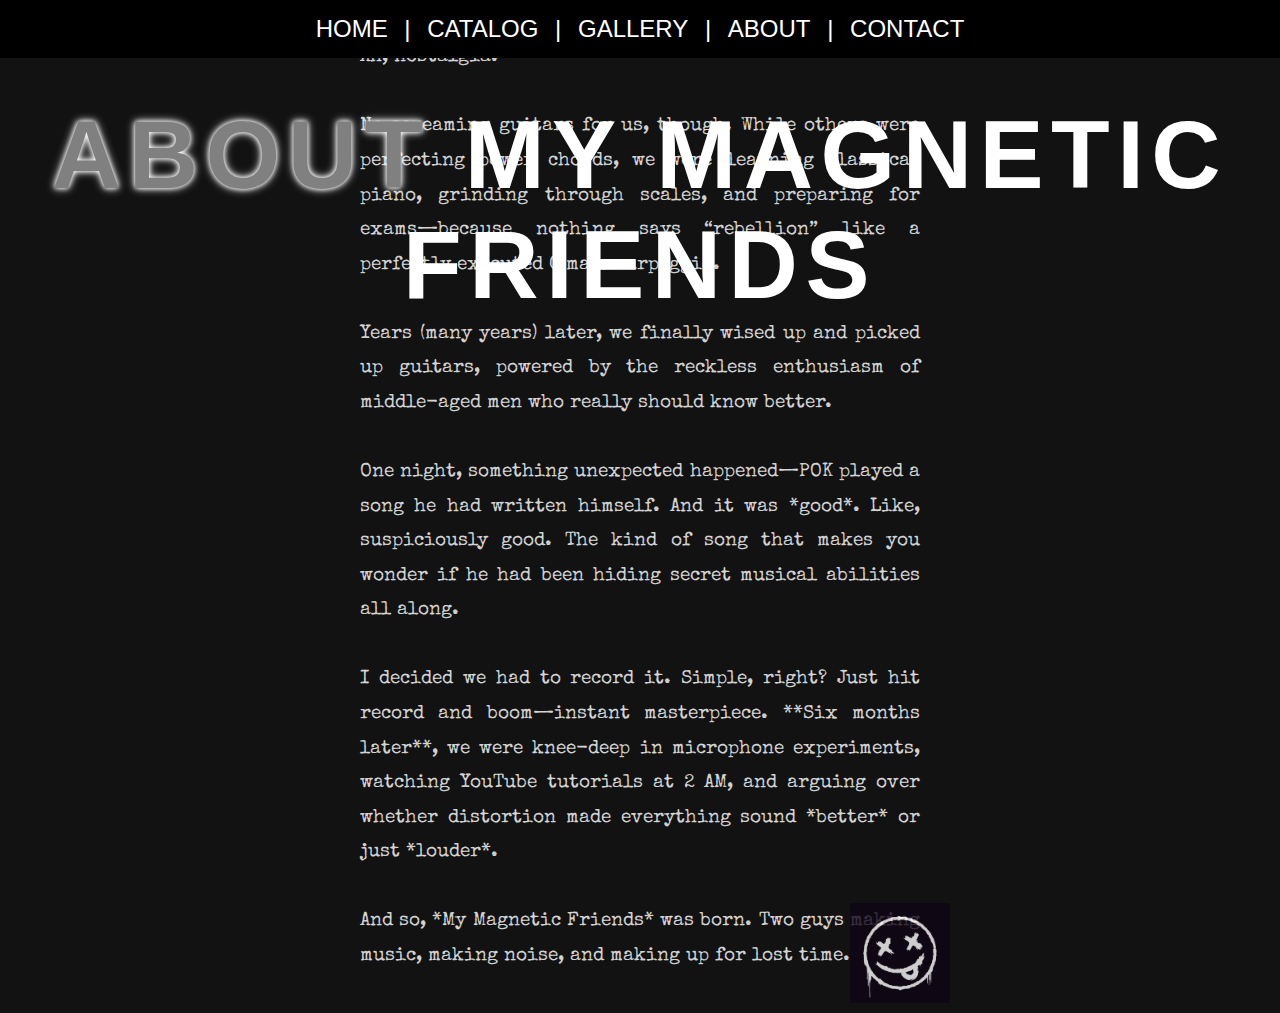
<file: about.html>
<!DOCTYPE html>
<html lang="en">
<head>
    <meta charset="UTF-8">
    <meta name="viewport" content="width=device-width, initial-scale=1.0">
    <title>About Us</title>
    <link rel="stylesheet" href="css/styles.css">
    
</head>
<body class="extend">
    <nav>
        <a href="index.html">Home</a> |
        <a href="catalog.html">Catalog</a> |
        <a href="gallery.html">Gallery</a> |
        <a href="about.html">About</a> |
        <a href="contact.html">Contact</a>
    </nav>
    <h1>
        <span>ABOUT</span> 
        <span class="flicker">My Magnetic Friends</span>
    </h1>
    
    <div class="content-wrapper">
        <p>  
            We’ve been friends since our teenage years, bonding over music in the mosh pits of Vagabonds—where getting an accidental elbow in the face was just part of the charm. Ah, nostalgia.  
            <br><br>
            No screaming guitars for us, though. While others were perfecting power chords, we were learning classical piano, grinding through scales, and preparing for exams—because nothing says “rebellion” like a perfectly executed C major arpeggio.  
            <br><br>
            Years (many years) later, we finally wised up and picked up guitars, powered by the reckless enthusiasm of middle-aged men who really should know better.  
            <br><br>
            One night, something unexpected happened—POK played a song he had written himself. And it was *good*. Like, suspiciously good. The kind of song that makes you wonder if he had been hiding secret musical abilities all along.  
            <br><br>
            I decided we had to record it. Simple, right? Just hit record and boom—instant masterpiece. **Six months later**, we were knee-deep in microphone experiments, watching YouTube tutorials at 2 AM, and arguing over whether distortion made everything sound *better* or just *louder*.  
            <br><br>
            And so, *My Magnetic Friends* was born. Two guys making music, making noise, and making up for lost time.  
        </p>

        <!-- Signature Image -->
        <img src="img/sm3.png" alt="Signature" class="signature">
    </div>

</body>
</html>
</file>
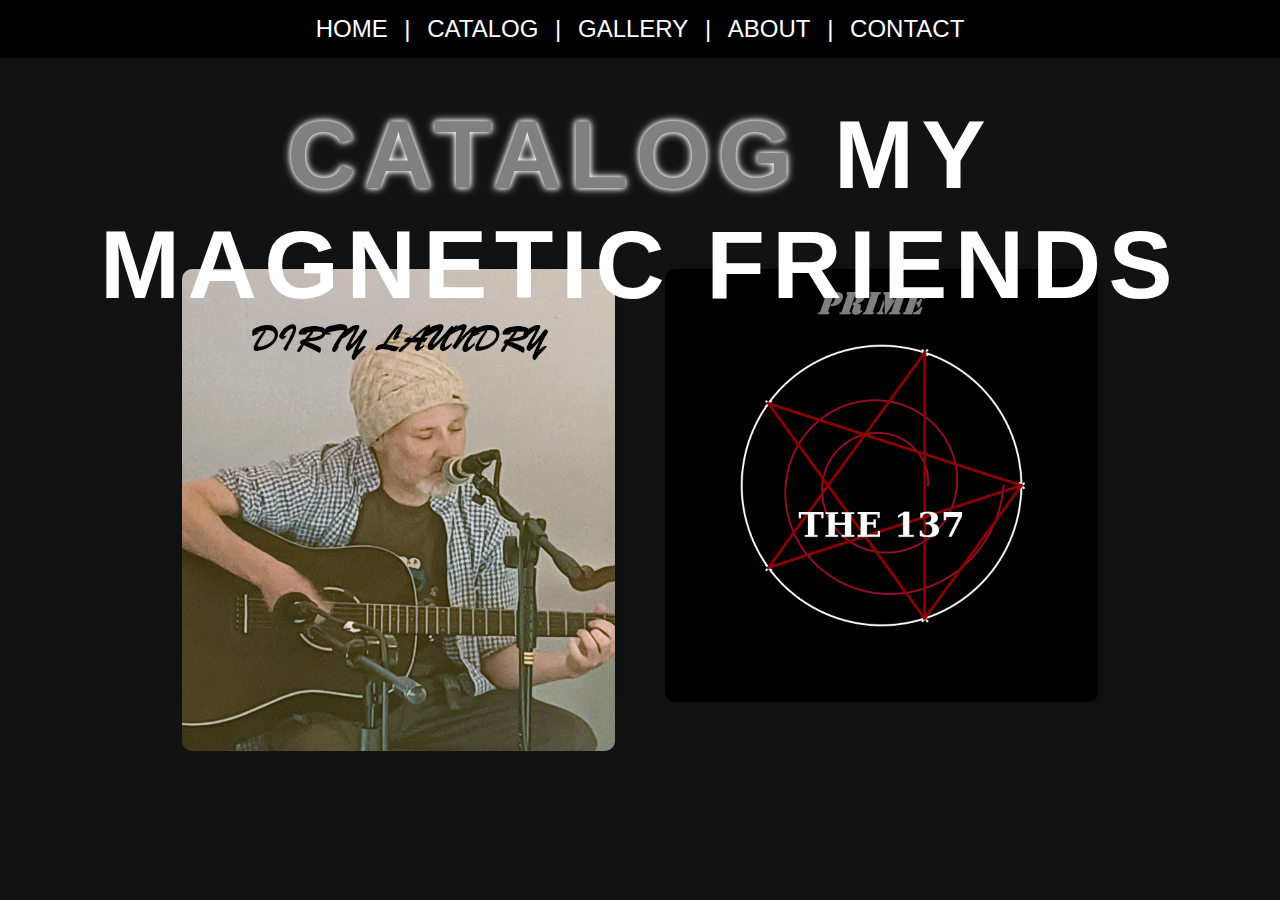
<file: catalog.html>
<!DOCTYPE html>
<html lang="en">
<head>
    <meta charset="UTF-8">
    <meta name="viewport" content="width=device-width, initial-scale=1.0">
    <title>Catalog</title>
    <link rel="stylesheet" href="css/styles.css">
</head>
<body class="extend">
    <nav>
        <a href="index.html">Home</a> |
        <a href="catalog.html">Catalog</a> |
        <a href="gallery.html">Gallery</a> |
        <a href="about.html">About</a> |
        <a href="contact.html">Contact</a>
    </nav>
    
    <h1>
        <span>CATALOG</span>
        <span class="flicker">My Magnetic Friends</span>
    </h1>
    
    <div class="catalog-container">
        <!-- Dirty Laundry Album -->
        <div class="album" onclick="flipAlbum(this)">
            <div class="album-inner">
                <div class="album-front">
                    <img src="img/cata/DirtyLaundry.png" alt="POK - Dirty Laundry Album Cover">
                </div>
                <div class="album-back">
                    <p>Track List</p>
                    <div class="song-title" onclick="toggleAudio(event, 'audio/cata/POK/Prestige.mp3')">Prestige</div>
                    <div class="song-title" onclick="toggleAudio(event, 'audio/cata/POK/Children of the revolution.mp3')">Children of the Revolution</div>
                    <div class="song-title" onclick="toggleAudio(event, 'audio/cata/POK/I don\'t want to fight.mp3')">I Don't Want to Fight</div>
                    <div class="song-title" onclick="toggleAudio(event, 'audio/cata/POK/The Laundry.mp3')">The Laundry</div>
                    <div class="song-title" onclick="toggleAudio(event, 'audio/cata/POK/You Win.mp3')">You Win</div>
                </div>
            </div>
        </div>
        
        <!-- PRIME Album -->
        <div class="album" onclick="flipAlbum(this)">
            <div class="album-inner">
                <div class="album-front">
                    <img src="img/cata/The137PRIME.png" alt="The 137 - PRIME Album Cover">
                </div>
                <div class="album-back">
                    <p>Track List</p>
                    <div class="song-title" onclick="toggleAudio(event, 'audio/cata/THE137/Prestige.mp3')">Prestige</div>
                </div>
            </div>
        </div>
    </div>
    
    <audio id="audioPlayer" src="" preload="auto"></audio>
    
    <script src="js/script.js" defer></script>
   
</body>
</html>
</file>
<file: css/styles.css>
/* Import Fonts */
@import url('https://fonts.googleapis.com/css2?family=Rock+Salt&display=swap');
@import url('https://fonts.googleapis.com/css2?family=Oswald:wght@300&display=swap');
/* Import Fonts */
@import url('https://fonts.googleapis.com/css2?family=Special+Elite&display=swap');
@import url('https://fonts.googleapis.com/css2?family=Merriweather&display=swap');

/* Content Wrapper */
.content-wrapper {
    max-width: 50%;
    margin: 0 auto; /* No extra spacing at the top */
    padding: 30px;
    position: relative;
    z-index: -1; /* Send content behind the heading */
}

/* Styled Paragraph */
.content-wrapper p {
    font-family: 'Special Elite', cursive;
    font-size: 1.2rem;
    line-height: 1.8;
    color: #d3d3d3;
    text-align: justify;
    padding: 10px;
    margin-top: 10px; /* Ensures it starts just below the h1 */
}

/* Move Signature to Bottom Right of Content */
.signature {
    position: absolute;
    bottom: -20px;
    right: 10px;
    width: 120px;
    opacity: 0.8;
}

/* Responsive Fix */
@media (max-width: 768px) {
    .content-wrapper {
        max-width: 80%;
        padding: 20px;
    }

    .content-wrapper p {
        font-size: 1rem;
    }

    .signature {
        width: 100px;
        bottom: -10px;
        right: 5px;
    }
}


/* Reset Margins & Box Sizing */
* {
    margin: 0;
    padding: 0;
    box-sizing: border-box;
}

/* Body Styling */
body {
    margin: 0;
    height: 100vh;
    display: flex;
    flex-direction: column;
    justify-content: center;
    align-items: center;
    background-color: black;
    color: grey;
    font-family: 'Arial', sans-serif;
    position: relative;
    font-size: 150%;
}

/* Heading Styling home (used on index)*/
.home h1 {
    font-size: 6rem;
    text-transform: uppercase;
    letter-spacing: 7.5px;
    animation: flicker 4s infinite;
    margin-bottom: 75px;
    z-index: 2;
}

/* Move H1 Higher on About Page */
.extend h1 {
    position: absolute;
    top: 100px; /* Adjust as needed */
    font-size: 6rem;
    text-transform: uppercase;
    letter-spacing: 7.5px;
    margin-bottom: 75px;
    z-index: 2;
    /* REMOVE THIS LINE */
    /* animation: flicker 4s infinite; */
}

/* Keep "ABOUT" Solid - No Flicker */
.extend h1 span:first-child {
    color: grey; /* Solid color */
    text-shadow: 0 0 5px white, 0 0 10px white; /* Add subtle glow */
    animation: none !important; /* Forces no flicker */
}

/* Apply Flicker Effect Only to "My Magnetic Friends" */
.extend h1 .flicker {
    animation: flicker 4s infinite;
}

/* Subtitle */
h2 {
    font-size: 3rem;
    color: grey;
    font-family: 'Rock Salt', cursive;
    font-weight: bold;
    position: absolute;
    top: 50%;
    z-index: 2;
    text-align: center;
    transform: translateY(-50%);
}

/* Centered Glitch Image (Always Visible) */
.glitch {
    position: absolute;
    bottom: 1px;
    width: 400px; /* Make sure the base size is correct */
    height: auto;
    cursor: pointer;
    z-index: 1;
    display: flex;
    justify-content: center;
    align-items: center;
    overflow: hidden;
    left: 50%;
    transform: translateX(-50%);
}

/* Ensure Base Image is Always Visible */
.glitch img {
    width: 100%;
    height: auto;
    position: relative;
    display: block;
}

/* Glitch Layers (Hidden by Default) */
.glitch img.glitch-layer {
    visibility: hidden;
    opacity: 0;
    position: absolute;
}

/* When Activated, Make Glitched Image 20% Bigger */
.glitch-active {
    transform: scale(1.1.5); /* Enlarges the glitched image */
}

/* Show and Animate Glitch Layers */
.glitch-active img.glitch-layer {
    visibility: visible;
    opacity: 0.6;
    position: absolute;
    width: 100%;
    height: auto;
    top: 0;
    left: 0;
    animation: glitch-effect 0.1s infinite;
}

/* Glitch Effect (Lateral Movements Only) */
@keyframes glitch-effect {
    0% { transform: translate(0, 0); }
    25% { transform: translate(-2px, 2px); }
    50% { transform: translate(2px, -2px); }
    75% { transform: translate(-2px, -2px); }
    100% { transform: translate(2px, 2px); }
}

/* Flicker Effect */
@keyframes flicker {
    0%, 5%, 7%, 9%, 11%, 13%, 15%, 25% {
        opacity: 1;
        text-shadow: 
            0 0 2px #fff,
            0 0 4px #fff,
            0 0 8px #ff0040,
            0 0 16px #ff0040,
            0 0 32px #ff0040,
            0 0 64px #ff0040,
            0 0 128px #ff0040;
    }
    6%, 8%, 10%, 12%, 14% {
        opacity: 0;
        text-shadow: none;
    }
    26%, 100% {
        opacity: 0;
        text-shadow: none;
    }
}

/* Angled Text & Image (Sent to Back) */
.angled-text {
    position: absolute;
    top: 50%;
    left: 50%;
    transform: translate(-50%, -50%) rotate(-20deg);
    font-size: 2rem;
    font-family: 'Rock Salt', cursive;
    font-weight: bold;
    color: rgba(128, 128, 128, 0.3); /* Faded grey */
    z-index: -1; /* Send to back */
    text-shadow: 2px 2px 5px rgba(255, 255, 255, 0.3);
    white-space: nowrap;
}

/* Style for the Image Behind Everything */
.angled-text img {
    width: 150px; /* Adjust size as needed */
    height: auto;
    opacity: 0.2; /* Make it blend into the background */
}

/* Navigation Bar */
nav {
    position: absolute; /* Fixes nav to the top */
    top: 0;
    left: 0;
    width: 100%;
    background: black; /* Background color */
    padding: 15px 0;
    text-align: center;
}

/* Navigation Links */
nav a {
    color: grey; /* Make text grey */
    text-decoration: none; /* Remove underline */
    font-size: 1.5rem; /* Adjust font size */
    margin: 0 15px; /* Add spacing between links */
    font-family: 'Arial', sans-serif;
    text-transform: uppercase;
    transition: color 0.3s ease-in-out;
}

/* Hover Effect */
nav a:hover {
    color: white; /* Change to white when hovered */
}

/* Signature Image */
.signature {
    width: 100px; /* Adjust size as needed */
    height: auto; /* Maintain aspect ratio */
    position: absolute; /* Allows precise positioning */
    bottom: 10px; /* Adjust distance from bottom */
    right: 10px; /* Adjust distance from right */
    opacity: 0.8; /* Slight transparency */
    transition: opacity 0.3s ease-in-out, transform 0.3s ease-in-out;
}

/* Hover Effect - Slight Brightness */
.signature:hover {
    opacity: 1;
    transform: scale(1.1); /* Slightly enlarges on hover */
}
/* Center Email Section */
.email-container {
    display: flex;
    align-items: center;
    justify-content: center;
    margin-top: 50px; /* Space below heading */
    gap: 15px; /* Spacing between label and email */
}

/* Style the EMAIL Label (75% of H1 Size) */
.email-label {
    font-size: 2.5rem; /* Increase size to 75% of h1 */
    font-weight: bold;
    color: grey;
    text-transform: uppercase;
    letter-spacing: 3px;
    text-shadow: 
        0 0 8px rgba(255, 255, 255, 0.3), 
        0 0 16px rgba(255, 255, 255, 0.2),
        0 0 32px rgba(255, 255, 255, 0.1); /* More subtle white glow */
    animation: fadeIn 1.2s ease-in-out;
}

/* Style the Email Address */
.email-address {
    font-size: 1.8rem;
    color: #bbb; /* Soft gray */
    font-weight: bold;
    text-decoration: none;
    transition: color 0.3s ease-in-out, transform 0.3s ease-in-out;
    animation: fadeIn 1.5s ease-in-out;
    cursor: pointer;
}

/* Make Email Clickable */
.email-address:hover {
    color: #ff0055;
    text-shadow: 0 0 10px #ff0055;
}

/* Drop-off Animation When Clicked */
.email-address.clicked {
    animation: fallAway 1.37s ease-in forwards;
}

@keyframes fallAway {
    0% {
        transform: translateY(0);
        opacity: 1;
    }
    100% {
        transform: translateY(100px) rotate(15deg);
        opacity: 0;
    }
}

/* Animations */
@keyframes fadeIn {
    from { opacity: 0; }
    to { opacity: 1; }
}

/* General Styles */
body {
    font-family: Arial, sans-serif;
    background-color: #121212;
    color: white;
    text-align: center;
}

nav a {
    color: white;
    text-decoration: none;
    margin: 0 10px;
}

h1 {
    margin-bottom: 50px;
}

.flicker {
    animation: blink 1s infinite;
}

@keyframes blink {
    0% { opacity: 1; }
    50% { opacity: 0; }
    100% { opacity: 1; }
}

/* Album Styling */
.catalog-container {
    display: flex;
    justify-content: center;
    align-items: center;
    gap: 50px;
    padding-top: 70px;
}

.album {
    width: 433px;
    height: 433px;
    perspective: 1000px;
}

.album-inner {
    width: 100%;
    height: 100%;
    position: relative;
    transform-style: preserve-3d;
    transition: transform 1s ease-in-out;
}

.album.flipped .album-inner {
    transform: rotateY(180deg);
}

.album-front, .album-back {
    width: 100%;
    height: 100%;
    position: absolute;
    backface-visibility: hidden;
    border-radius: 10px;
    box-shadow: 3px 3px 10px rgba(0, 0, 0, 0.2);
}

.album-front img {
    width: 100%;
    height: auto;
    object-fit: contain;
    border-radius: 10px;
}

.album-back {
    background-color: black;
    color: white;
    display: flex;
    flex-direction: column;
    justify-content: center;
    align-items: center;
    transform: rotateY(180deg);
    text-align: center;
    padding: 20px;
}

.song-title {
    font-size: 20px;
    font-weight: bold;
    cursor: pointer;
    margin-top: 10px;
}

.song-title:hover {
    color: lightgrey;
}
</file>
